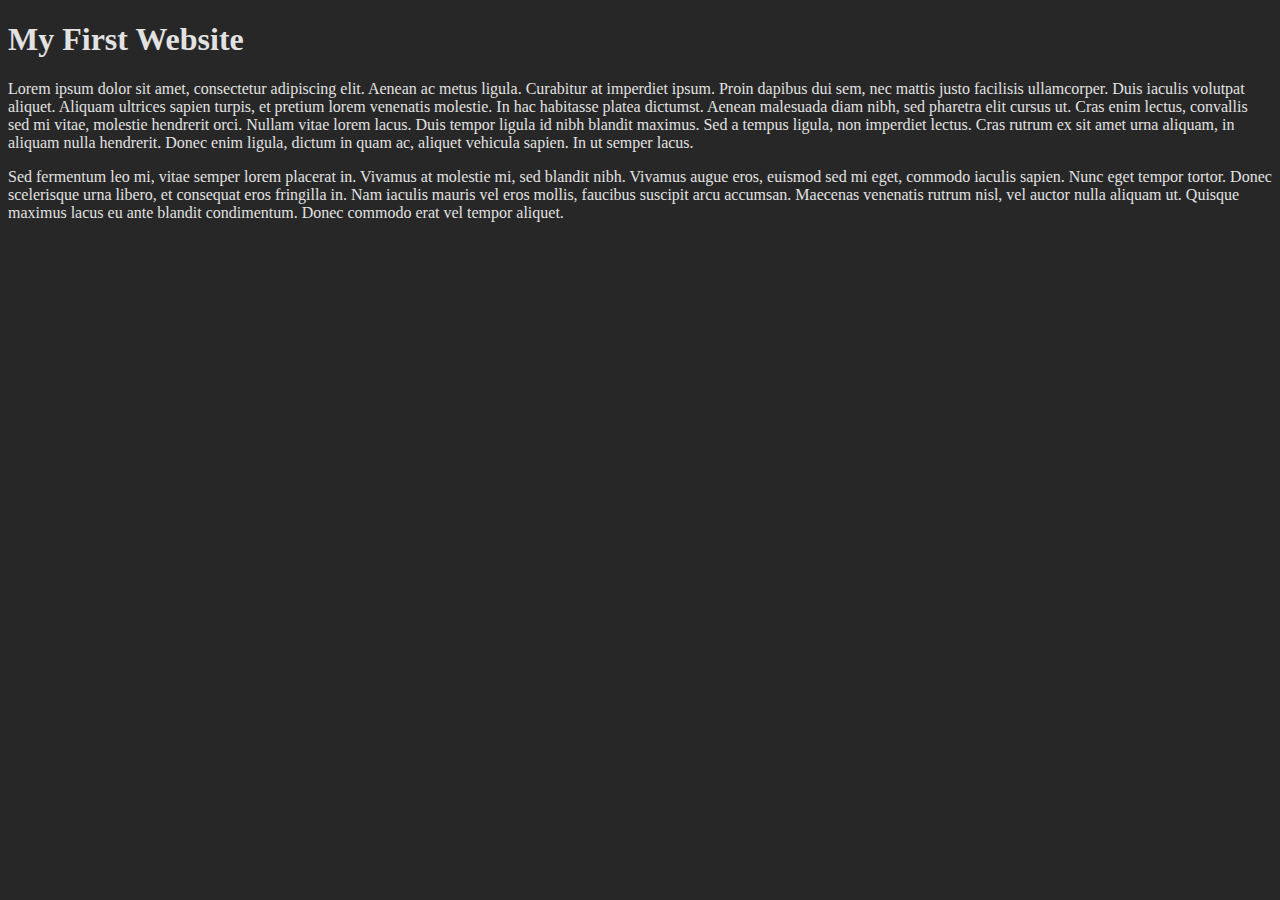
<file: index.html>
<!DOCTYPE html>
<html>
<head>
    <meta charset="utf-8">
    <meta name="viewport" content="width=device-width, initial-scale=1">
    <title>My First Website</title>
    <style>
        body {
            background-color: #272727;
            color: #e2e2e2;
        }
    </style>
</head>
<body>
    <h1>My First Website</h1>
    <p>
        Lorem ipsum dolor sit amet, consectetur adipiscing elit. Aenean ac metus ligula. Curabitur at imperdiet ipsum. Proin dapibus dui sem, nec mattis justo facilisis ullamcorper. Duis iaculis volutpat aliquet. Aliquam ultrices sapien turpis, et pretium lorem venenatis molestie. In hac habitasse platea dictumst. Aenean malesuada diam nibh, sed pharetra elit cursus ut. Cras enim lectus, convallis sed mi vitae, molestie hendrerit orci. Nullam vitae lorem lacus. Duis tempor ligula id nibh blandit maximus. Sed a tempus ligula, non imperdiet lectus. Cras rutrum ex sit amet urna aliquam, in aliquam nulla hendrerit. Donec enim ligula, dictum in quam ac, aliquet vehicula sapien. In ut semper lacus.
    </p>
    <p>
        Sed fermentum leo mi, vitae semper lorem placerat in. Vivamus at molestie mi, sed blandit nibh. Vivamus augue eros, euismod sed mi eget, commodo iaculis sapien. Nunc eget tempor tortor. Donec scelerisque urna libero, et consequat eros fringilla in. Nam iaculis mauris vel eros mollis, faucibus suscipit arcu accumsan. Maecenas venenatis rutrum nisl, vel auctor nulla aliquam ut. Quisque maximus lacus eu ante blandit condimentum. Donec commodo erat vel tempor aliquet.
    </p>
</body>
</html>
</file>
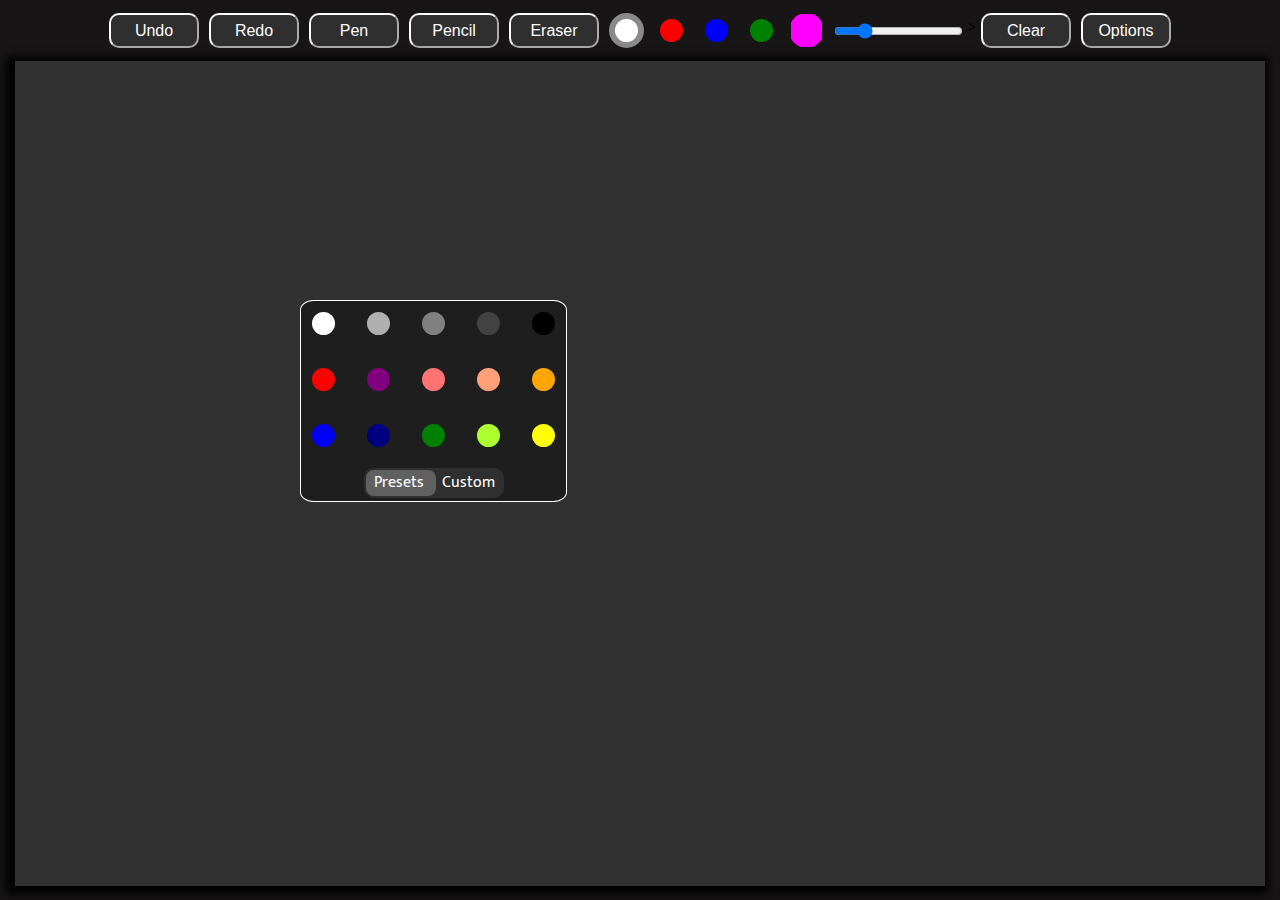
<file: blackboard.html>
<!DOCTYPE html>
<html>

    <head>
        <meta charset="utf-8">
        <meta name="viewport" content="width=device-width, initial-scale=1.0">
        <title>Blackboard</title>
        <link rel="stylesheet" type="text/css" href="blackboard/styles.css">
    </head>

    <body>
        <div class="field">
            <div class="toolbar-wrapper">
                <div class="toolbar", id="toolbar">
                    <button type="button" class="button"> Undo</button>
                    <button type="button" class="button"> Redo</button>
                    <button type="button" class="button"> Pen</button>
                    <button type="button" class="button"> Pencil</button>
                    <button type="button" class="button"> Eraser</button>
                    
                    <div class="color-field" style="background: white"></div>
                    <div class="color-field" style="background: red"></div>
                    <div class="color-field" style="background: blue"></div>
                    <div class="color-field" style="background: green"></div>
                    
                    <input type="color" class="color-picker" id="colorPicker" value="#FF00FF">

                    <input type="range" class="pen-range" id="penRange" min="0.0" max="5.0" value="1.0" step="0.5">>
                    
                    <button type="button" class="button" id="clearButton"> Clear</button>
                    <button type="button" class="button"> Options</button>
                </div>
            </div>
            
            <div class="canvas-container">
                <canvas id="canvas"></canvas>
            </div>
            
            
            <div class="color-popup" id="colorPopup">
                <div class="color-subfield" style="background: #FFFFFF"></div>
                <div class="color-subfield" style="background: #B0B0B0"></div>
                <div class="color-subfield" style="background: #808080"></div>
                <div class="color-subfield" style="background: #424242"></div>
                <div class="color-subfield" style="background: #000000"></div>
                <div class="color-subfield" style="background: #FF0000"></div>
                <div class="color-subfield" style="background: #800080"></div>
                <div class="color-subfield" style="background: #FF7373"></div>
                <div class="color-subfield" style="background: #FFA07A"></div>
                <div class="color-subfield" style="background: #FFA500"></div>
                <div class="color-subfield" style="background: #0000FF"></div>
                <div class="color-subfield" style="background: #000080"></div>
                <div class="color-subfield" style="background: #008000"></div>
                <div class="color-subfield" style="background: #ADFF2F"></div>
                <div class="color-subfield" style="background: #FFFF00"></div>
                                
                <div class="popup-buttons">
                    <div class="slider-container">
                        <input type="radio" id="presets" name="option" value="Presets">
                        <label for="presets">Presets</label>
                        <input type="radio" id="custom" name="option" value="Custom">
                        <label for="custom">Custom</label>
                        <div class="slider"></div>
                    </div>
                </div>

            </div>
            
        </div>
    </body>
    
    <script type="module" src="blackboard/script.js"></script>

</html>
</file>
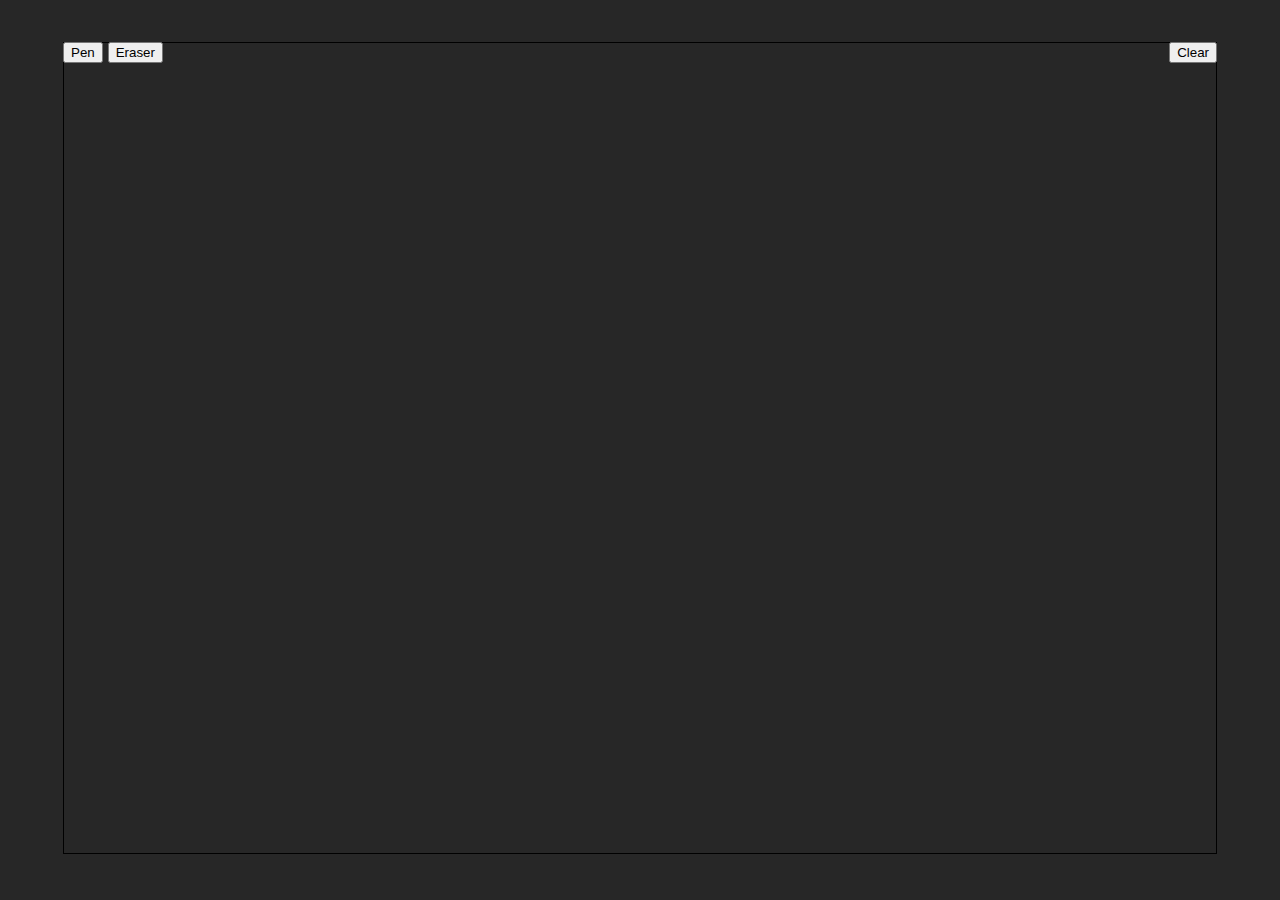
<file: duobox.html>
<!DOCTYPE html>
<html>
<head>
    <meta charset="utf-8">
    <meta name="viewport" content="width=device-width, initial-scale=1">
    <title>DuoBox 2</title>
    <style>
        body {
            background-color: #272727;
            color: #e2e2e2;
        }
        .canvas-container {
            position: absolute;
            top: 50%;
            left: 50%;
            transform: translate(-50%, -50%);
        }
        .button-container {
            display: flex;
            position: absolute;
            top: 0;
            left: 0;
        }
        #penPutton, #eraserButton {
            position: relative;
            left: 5px;
        }
        #clearCanvas {
            position: absolute;
            right: 0px;
        }
        #drawingCanvas {
            touch-action: none; /* This line disables default touch actions on the canvas */
        }
    </style>
</head>
<body>    
    <div class="canvas-container">
        <div class="button-container">
            <button id="penButton">Pen</button>
            <button id="eraserButton">Eraser</button>
        </div>
        <canvas id="drawingCanvas" width="400" height="400" style="border:1px solid #000000;"></canvas>
        <button id="clearCanvas">Clear</button>
    </div>

    <script>
        // Get references
        const canvas = document.getElementById('drawingCanvas');
        const ctx = canvas.getContext('2d');
        const clearButton = document.getElementById('clearCanvas');
        const penButton = document.getElementById('penButton');
        const eraserButton = document.getElementById('eraserButton');
        
        // Set initial line settings
        const lineColor = "#ffffff";
        const backgroundColor = "#272727";
        const penWidth = 1;
        const eraserWidth = 15;
        
        // Initialize state
        let lines = [[]];
        let isDrawing = false;
        let lastX = 0;
        let lastY = 0;
        let tool = 'pen';
        let cursorRadiusMin = 3;
        let cursorRadius = Math.max(cursorRadiusMin, penWidth);
        let cursorThickness = 1;
        canvas.width = window.innerWidth * 0.9;
        canvas.height = window.innerHeight * 0.9;
        ctx.lineCap = "round";
        canvas.style.cursor = 'none';

        let pointerDown = false;
        let insideCanvas = false;
        
        usePen();

        function usePen() {
            tool = 'pen';
            ctx.strokeStyle = lineColor;
            ctx.lineWidth = penWidth;
            // canvas.style.cursor = 'crosshair';
            cursorRadius = Math.max(cursorRadiusMin, penWidth)
        }
        
        function useEraser() {
            tool = 'eraser';
            cursorRadius = Math.max(cursorRadiusMin, eraserWidth)
        }        

        function draw(e) {
            ctx.clearRect(0, 0, canvas.width, canvas.height);
            if (pointerDown && insideCanvas) {
                if (tool === 'pen') {
                    lines[lines.length - 1].push({x: e.offsetX, y: e.offsetY});
                } else if (tool === 'eraser') {
                }
            }            
            drawCursor(e.offsetX, e.offsetY, cursorRadius, cursorThickness)
            for (let i = 0; i < lines.length; i++) {
                if (lines[i].length === 0) continue;
                ctx.beginPath();
                ctx.moveTo(lines[i][0].x, lines[i][0].y);
                for (let j = 1; j < lines[i].length; j++) {
                    ctx.lineTo(lines[i][j].x, lines[i][j].y);
                }
                ctx.stroke();
            }
        }

        function clearCanvas() {
            lines = [[]];
            ctx.clearRect(0, 0, canvas.width, canvas.height);
        }

        function resizeCanvas() {
            canvas.width = window.innerWidth * 0.9;
            canvas.height = window.innerHeight * 0.9;
        }

        function drawCursor(x, y, radius, thickness){
            if (insideCanvas) {
                // Outer circle (larger circle)
                ctx.beginPath();
                ctx.arc(x, y, radius + thickness, 0, Math.PI * 2);
                ctx.fillStyle = lineColor;
                ctx.fill();
    
                // Inner circle (smaller circle to create the hole)
                ctx.beginPath();
                ctx.arc(x, y, radius, 0, Math.PI * 2);
                ctx.fillStyle = backgroundColor;
                ctx.fill();
            }
        }
    
        // Event listeners

        canvas.addEventListener('pointerdown', (e) => pointerDown = true);
        canvas.addEventListener('pointerup', (e) => {
            pointerDown = false
            if (insideCanvas) {
                lines.push([]);
            }
        });
        
        canvas.addEventListener('pointerover', (e) => insideCanvas = true);
        canvas.addEventListener('pointerout', (e) => {
            insideCanvas = false
            if (pointerDown) {
                lines.push([]);
            }
        });

        canvas.addEventListener('pointermove', draw);

        clearButton.addEventListener('click', clearCanvas);
        penButton.addEventListener('click', usePen);
        eraserButton.addEventListener('click', useEraser);
        
        window.addEventListener('resize', resizeCanvas);
    </script>    
</body>
</html>
</file>
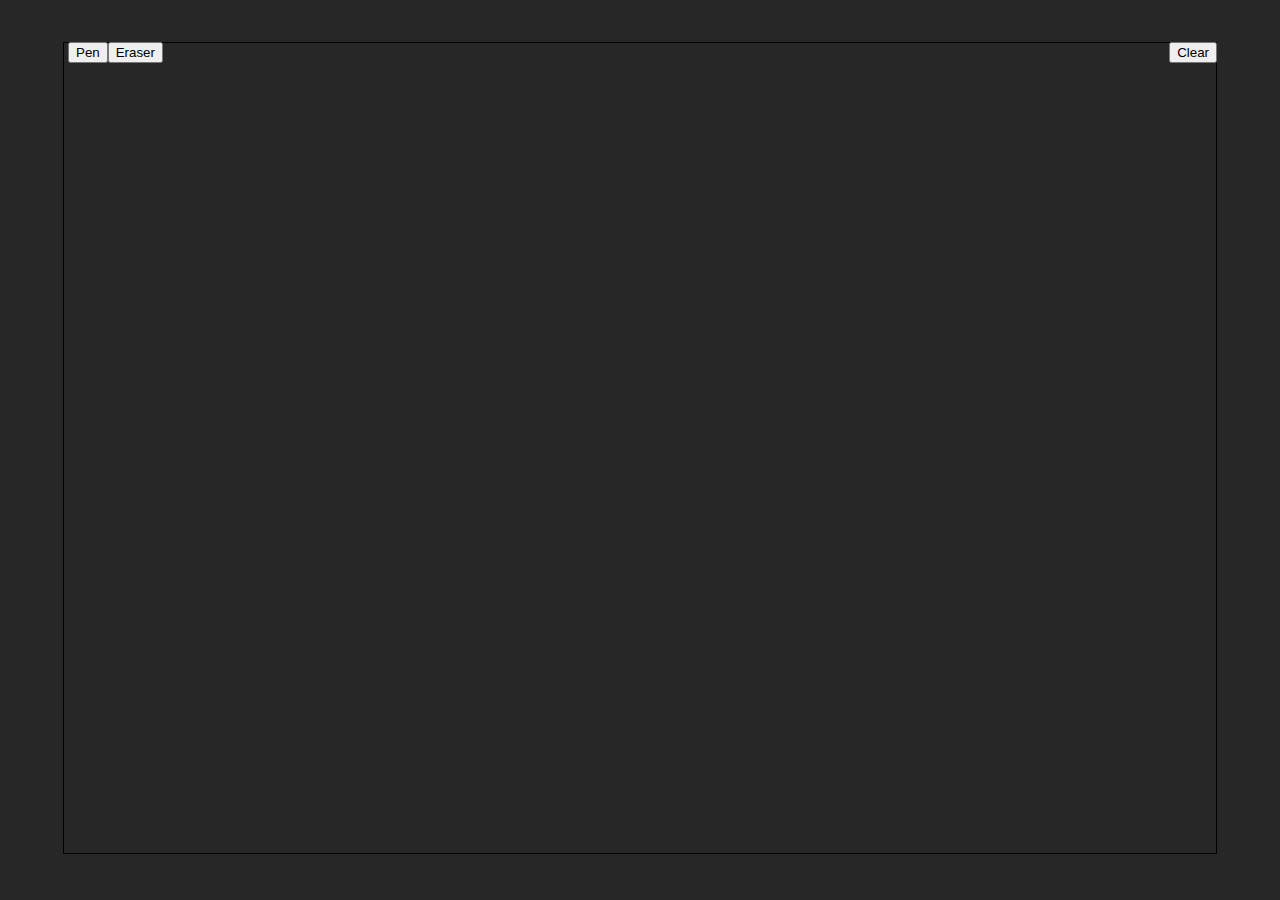
<file: whiteboard.html>
<!DOCTYPE html>
<html>
<head>
    <meta charset="utf-8">
    <meta name="viewport" content="width=device-width, initial-scale=1">
    <title>Whiteboard</title>
    <link rel="stylesheet" type="text/css" href="styles.css">
</head>
<body>    
    <div class="canvas-container">
        <div class="button-container">
            <button id="penButton">Pen</button>
            <button id="eraserButton">Eraser</button>
        </div>
        <canvas id="drawingCanvas" width="400" height="400" style="border:1px solid #000000;"></canvas>
        <button id="clearCanvas">Clear</button>
        <div id="debugText" style="position: absolute; bottom: 10px; right: 10px; color: black;"></div>

    <script src="script.js"></script>
</body>
</html>
</file>
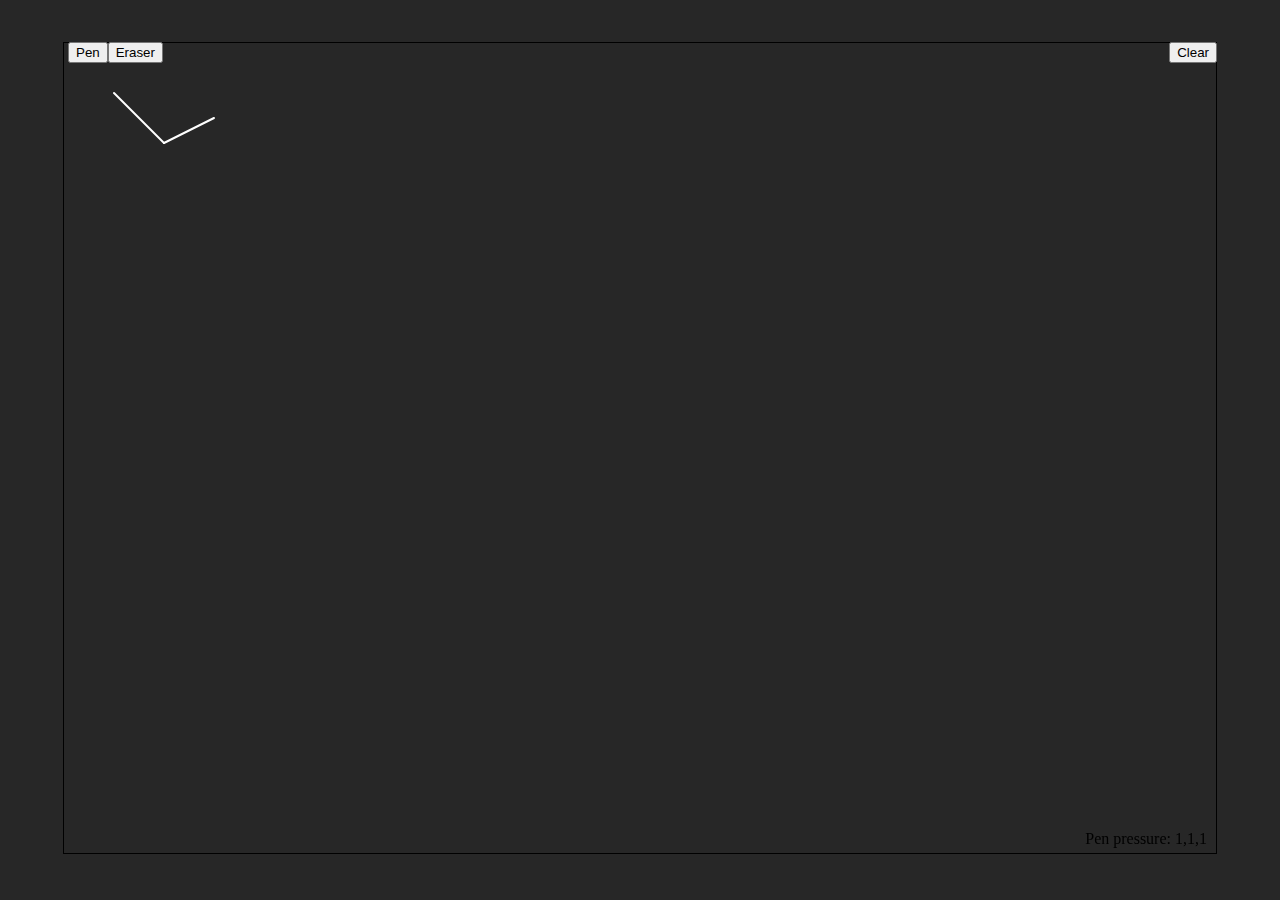
<file: whiteboard/whiteboard.html>
<!DOCTYPE html>
<html>
<head>
    <meta charset="utf-8">
    <meta name="viewport" content="width=device-width, initial-scale=1">
    <title>Whiteboard</title>
    <link rel="stylesheet" type="text/css" href="styles.css">
</head>
<body>    
    <div class="canvas-container">
        <div class="button-container">
            <button id="penButton">Pen</button>
            <button id="eraserButton">Eraser</button>
        </div>
        <canvas id="drawingCanvas" width="400" height="400" style="border:1px solid #000000;"></canvas>
        <button id="clearCanvas">Clear</button>
        <div id="debugText" style="position: absolute; bottom: 10px; right: 10px; color: black;"></div>

    <script src="script.js"></script>
</body>
</html>
</file>
<file: blackboard/styles.css>
@import url('https://fonts.googleapis.com/css?family=Mukta');

body {
    margin: 0px;
    font-family: 'Mukta';
    overflow: hidden;
    background: #171515;
}

canvas {
    box-shadow: -3px 2px 9px 6px black;
    background: #313131;
    cursor: crosshair;
    /* width: 96vw;
    height: 92.5vh; */
    touch-action: none;
}

.canvas-container {
    display: flex;
    justify-content: center;
    align-items: center;
}

.toolbar-wrapper {
    display: flex;
    justify-content: center;
}

.toolbar {
    background-color: #171515;
    display: flex;
    margin: 10px auto;
    padding: 3px;
}

.toolbar .color-field {
    width: 35px;
    height: 35px;
    cursor: pointer;
    display: inline-block;
    box-sizing: border-box;
    border-radius: 50%;
    border: 6px solid #171515;
    align-self: center;
    margin: 0 5px;
}

.toolbar .button {
    align-self: center;
    width: 90px;
    height: 35px;
    cursor: pointer;
    color: white;
    background-color: #2f2f2f;
    font-size: 100%;
    margin: 0 5px;
    border-radius: 10px;
    border-color: white;
}

.color-picker {
    align-self: center;
    margin: 0 5px;
    width: 35px;
    height: 35px;
    background-color: transparent;
    border: none;
    cursor: pointer;
    border-radius: 50%;
}

.color-picker::-webkit-color-swatch-wrapper {
    padding: 0;
}

.color-picker::-webkit-color-swatch {
    border: none;
    /* border-radius: 50%; */
}

.pen-range {
    align-self: center;
    margin: 0 5px;
}

.color-popup {
    position: absolute;
    top: 300px;
    left: 300px;

    display: grid;
    grid-template-columns: repeat(5, 1fr);
    grid-template-rows: repeat(3, 1fr);
    gap: 10px;
    
    width: 450x;
    height: 200px;
    
    z-index: 1;
    background-color: #1f1e1e;
    border-radius: 5%;
    border: 1px solid white;
}

.color-subfield {
    width: 35px;
    height: 35px;
    cursor: pointer;
    display: inline-block;
    box-sizing: border-box;
    border-radius: 50%;
    border: 6px solid #1f1e1e;
    align-self: center;
    margin: 0 5px;
}


.popup-buttons {
    display: flex;
    justify-content: center;
    align-items: center;
    grid-column: span 5;
}

.slider-container {
    display: flex;
    justify-content: center;
    align-items: center;
    position: relative;
    width: 140px;
    height: 30px;
    background-color: #2f2f2f;
    border-radius: 10px;
    margin: 0 0px 3px 0;
    grid-column: span 5;
}

.slider-container input[type="radio"] {
    display: none;
}

.slider-container label {
    width: 50%;
    height: 100%;
    line-height: 30px;
    text-align: center;
    color: white;
    cursor: pointer;
    z-index: 2;
    align-self: center;
}

.slider-container .slider {
    position: absolute;
    top: 2px;
    left: 2px;
    width: 50%;
    height: 26px;
    background-color: #606060;
    border-radius: 8px;
    transition: transform 0.3s ease;
    align-self: center;
}

#custom:checked ~ .slider {
    transform: translateX(100%);
}
</file>
<file: styles.css>
body {
    background-color: #272727;
    color: #e2e2e2;
}
.canvas-container {
    position: absolute;
    top: 50%;
    left: 50%;
    transform: translate(-50%, -50%);
}
.button-container {
    display: flex;
    position: absolute;
    top: 0;
    left: 0;
}
#penButton, #eraserButton {
    position: relative;
    left: 5px;
}
#clearCanvas {
    position: absolute;
    right: 0px;
}
#drawingCanvas {
    touch-action: none; /* Disable default touch actions on the canvas */
}
</file>
<file: whiteboard/styles.css>
body {
    background-color: #272727;
    color: #e2e2e2;
}
.canvas-container {
    position: absolute;
    top: 50%;
    left: 50%;
    transform: translate(-50%, -50%);
}
.button-container {
    display: flex;
    position: absolute;
    top: 0;
    left: 0;
}
#penButton, #eraserButton {
    position: relative;
    left: 5px;
}
#clearCanvas {
    position: absolute;
    right: 0px;
}
#drawingCanvas {
    touch-action: none; /* Disable default touch actions on the canvas */
}
</file>
